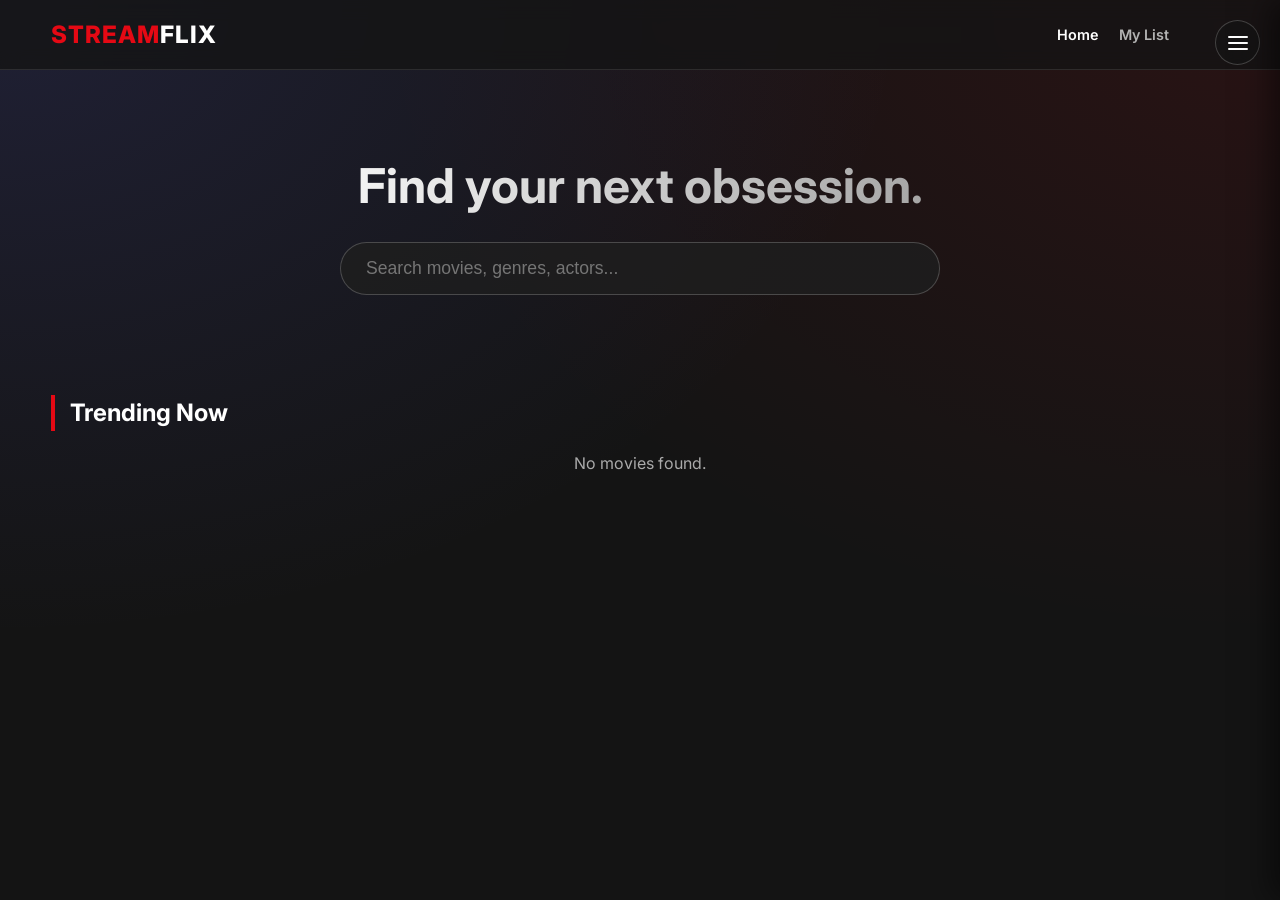
<file: index.html>
<!DOCTYPE html>
<html lang="en">

<head>
    <meta charset="UTF-8">
    <meta name="viewport" content="width=device-width, initial-scale=1.0">
    <title>StreamFlix - Movie Recommender</title>
    <link rel="stylesheet" href="style.css">
</head>

<body>

    <!-- Identifier for JS -->
    <div id="home-page-identifier" style="display:none;"></div>

    <header>
        <div class="logo">Stream<span>Flix</span></div>
        <nav>
            <a href="index.html" class="active">Home</a>
            <a href="#mylist">My List</a>
        </nav>
    </header>

    <div class="hero">
        <h1>Find your next obsession.</h1>
        <div class="search-container">
            <input type="text" id="search-input" class="search-input" placeholder="Search movies, genres, actors...">
        </div>
    </div>

    <!-- HAMBURGER BUTTON -->
    <button id="menu-btn" class="menu-btn">
        <svg viewBox="0 0 24 24" width="24" height="24" stroke="currentColor" stroke-width="2" fill="none"
            stroke-linecap="round" stroke-linejoin="round">
            <line x1="3" y1="12" x2="21" y2="12"></line>
            <line x1="3" y1="6" x2="21" y2="6"></line>
            <line x1="3" y1="18" x2="21" y2="18"></line>
        </svg>
    </button>

    <!-- SIDEBAR & OVERLAY -->
    <div id="sidebar-overlay" class="sidebar-overlay"></div>
    <div id="sidebar" class="sidebar">
        <button id="close-btn" class="close-btn">&times;</button>

        <div class="sidebar-content">
            <h3>Discover</h3>
            <div class="sidebar-menu">
                <button class="menu-item active" data-category="popular">Popular</button>
                <button class="menu-item" data-category="trending">Trending</button>
                <button class="menu-item" data-category="top_rated">Top Rated</button>
                <button class="menu-item" data-category="upcoming">Upcoming</button>
                <button class="menu-item" data-category="now_playing">Now Playing</button>
            </div>

            <hr>

            <h3>Appearance</h3>
            <div class="control-group">
                <label>Poster Size</label>
                <input type="range" id="grid-slider" min="120" max="300" value="180" step="10">
            </div>
        </div>
    </div>

    <div class="container">
        <h2 class="section-title">Trending Now</h2>
        <div class="grid" id="movie-grid">
            <!-- Cards injected by JS -->
        </div>
    </div>

    <script src="script.js"></script>
</body>

</html>
</file>
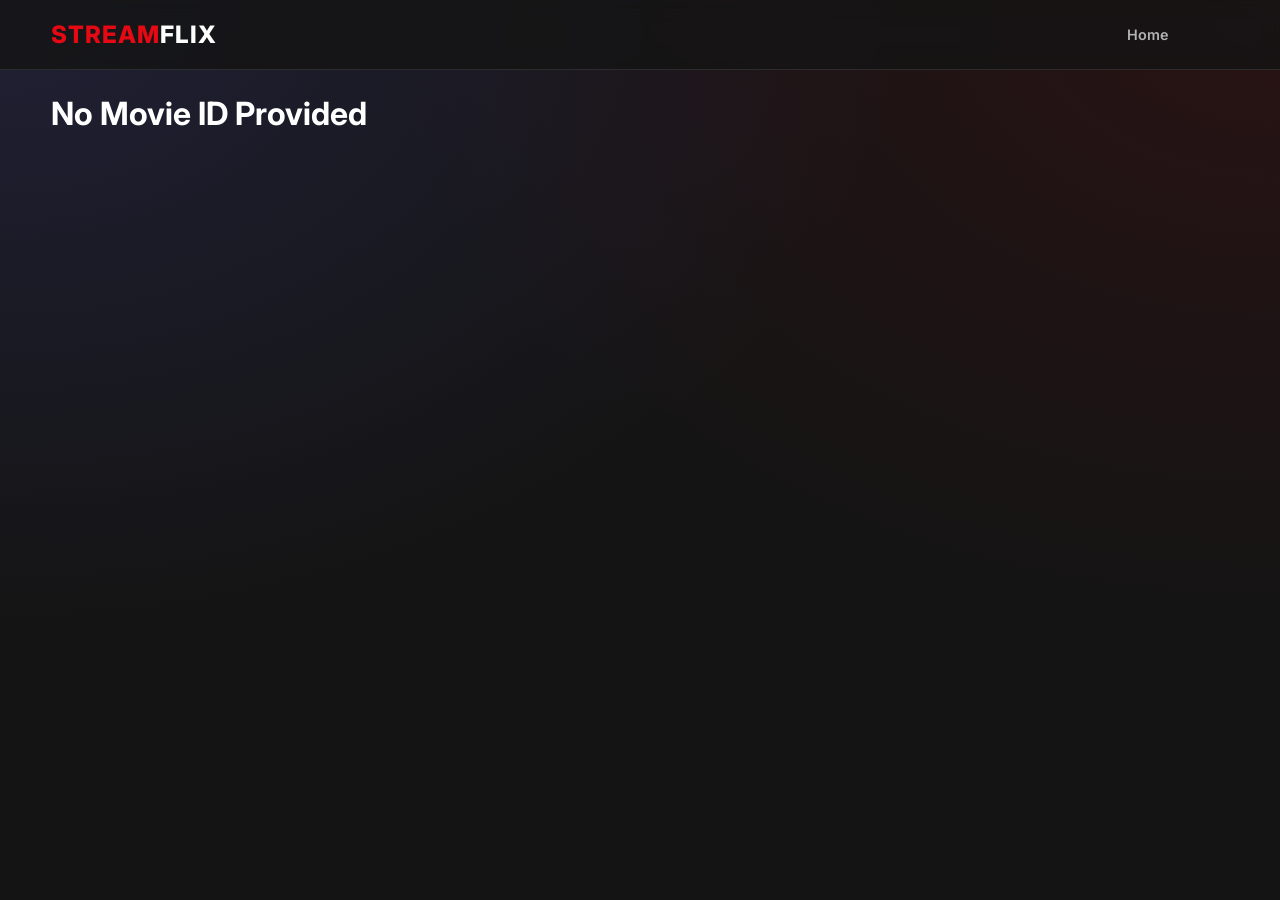
<file: details.html>
<!DOCTYPE html>
<html lang="en">

<head>
    <meta charset="UTF-8">
    <meta name="viewport" content="width=device-width, initial-scale=1.0">
    <title>Movie Details</title>
    <link rel="stylesheet" href="style.css">
</head>

<body>

    <!-- Identifier for JS -->
    <div id="details-page-identifier" style="display:none;"></div>

    <header>
        <div class="logo">Stream<span>Flix</span></div>
        <nav>
            <a href="index.html">Home</a>
        </nav>
    </header>

    <div class="container">
        <a href="index.html" class="back-btn">← Back to Browse</a>

        <div class="details-hero">
            <div class="details-poster">
                <img id="poster-img" src="" alt="Movie Poster">
            </div>
            <div class="details-info">
                <h1 id="movie-title">Loading...</h1>
                <div class="chips" id="genre-chips">
                    <!-- Chips JS -->
                </div>
                <div class="rating" id="movie-release"></div>
                <p class="overview-text" id="movie-overview">

                </p>
                <button style="
                    background: var(--primary); 
                    color: white; 
                    border: none; 
                    padding: 12px 30px; 
                    border-radius: 4px; 
                    font-weight: bold; 
                    cursor: pointer;
                    font-size: 1rem;">
                    ▶ Play Trailer
                </button>
            </div>
        </div>

        <hr>

        <h2 class="section-title">You Might Also Like</h2>
        <div class="grid" id="rec-grid">
            <!-- Recs JS -->
        </div>
    </div>

    <script src="script.js"></script>
</body>

</html>
</file>
<file: style.css>
/* =========================================
   GLOBAL RESET & FONTS
   ========================================= */
@import url('https://fonts.googleapis.com/css2?family=Inter:wght@300;400;600;800&display=swap');

:root {
    --primary: #E50914;
    /* Netflix Red */
    --accent: #6366f1;
    /* Indigo */
    --bg-dark: #141414;
    --bg-card: #1f1f1f;
    --text-white: #ffffff;
    --text-gray: #b3b3b3;
    --header-height: 70px;
}

* {
    box-sizing: border-box;
    margin: 0;
    padding: 0;
}

body {
    font-family: 'Inter', sans-serif;
    background-color: var(--bg-dark);
    color: var(--text-white);
    line-height: 1.5;
    background-image:
        radial-gradient(at 0% 0%, rgba(99, 102, 241, 0.15) 0px, transparent 50%),
        radial-gradient(at 100% 0%, rgba(229, 9, 20, 0.1) 0px, transparent 50%);
    background-attachment: fixed;
    background-size: cover;
}

a {
    text-decoration: none;
    color: inherit;
}

ul {
    list-style: none;
}

/* =========================================
   HEADER / NAVBAR
   ========================================= */
header {
    height: var(--header-height);
    display: flex;
    align-items: center;
    justify-content: space-between;
    padding: 0 4%;
    background: rgba(20, 20, 20, 0.8);
    backdrop-filter: blur(10px);
    position: sticky;
    top: 0;
    z-index: 1000;
    border-bottom: 1px solid rgba(255, 255, 255, 0.1);
}

.logo {
    font-size: 1.5rem;
    font-weight: 800;
    color: var(--primary);
    text-transform: uppercase;
    letter-spacing: 1px;
}

.logo span {
    color: var(--text-white);
}

nav {
    display: flex;
    gap: 20px;
    margin-right: 60px;
    /* Space for Hamburger */
}

nav a {
    font-size: 0.9rem;
    font-weight: 600;
    color: var(--text-gray);
    transition: color 0.3s;
}

nav a:hover,
nav a.active {
    color: var(--text-white);
}

/* =========================================
   HERO / SEARCH SECTION
   ========================================= */
.hero {
    text-align: center;
    padding: 80px 20px;
    max-width: 800px;
    margin: 0 auto;
}

.hero h1 {
    font-size: 3rem;
    margin-bottom: 20px;
    background: -webkit-linear-gradient(0deg, #fff, #999);
    -webkit-background-clip: text;
    -webkit-text-fill-color: transparent;
}

.search-container {
    position: relative;
    max-width: 600px;
    margin: 0 auto;
}

.search-input {
    width: 100%;
    padding: 15px 25px;
    font-size: 1.1rem;
    border-radius: 50px;
    border: 1px solid rgba(255, 255, 255, 0.2);
    background: rgba(31, 31, 31, 0.8);
    color: white;
    outline: none;
    transition: all 0.3s;
}

.search-input:focus {
    border-color: var(--accent);
    box-shadow: 0 0 20px rgba(99, 102, 241, 0.4);
    background: #000;
}

/* =========================================
   CATEGORY TABS
   ========================================= */
.category-tabs {
    display: flex;
    justify-content: center;
    gap: 15px;
    margin-bottom: 40px;
    flex-wrap: wrap;
    padding: 0 20px;
}

.tab-btn {
    background: transparent;
    border: 1px solid rgba(255, 255, 255, 0.2);
    color: var(--text-gray);
    padding: 8px 20px;
    border-radius: 20px;
    cursor: pointer;
    transition: all 0.3s;
    font-size: 0.9rem;
}

.tab-btn:hover,
.tab-btn.active {
    background: var(--text-white);
    color: var(--bg-dark);
    border-color: var(--text-white);
}

/* =========================================
   MOVIE GRID
   ========================================= */
.container {
    padding: 20px 4%;
    max-width: 1600px;
    margin: 0 auto;
}

h2.section-title {
    font-size: 1.5rem;
    margin-bottom: 20px;
    border-left: 4px solid var(--primary);
    padding-left: 15px;
}

.grid {
    display: grid;
    grid-template-columns: repeat(auto-fill, minmax(180px, 1fr));
    gap: 30px;
}

.card {
    background: var(--bg-card);
    border-radius: 12px;
    overflow: hidden;
    position: relative;
    transition: transform 0.3s, box-shadow 0.3s;
    cursor: pointer;
    aspect-ratio: 2/3;
}

.card:hover {
    transform: scale(1.05);
    box-shadow: 0 10px 30px rgba(0, 0, 0, 0.5);
    z-index: 10;
}

.card img {
    width: 100%;
    height: 100%;
    object-fit: cover;
    display: block;
}

.card .overlay {
    position: absolute;
    bottom: 0;
    left: 0;
    right: 0;
    padding: 15px;
    background: linear-gradient(to top, rgba(0, 0, 0, 0.9), transparent);
    transform: translateY(100%);
    transition: transform 0.3s;
    display: flex;
    flex-direction: column;
    justify-content: flex-end;
    height: 100%;
}

.card:hover .overlay {
    transform: translateY(0);
}

.card h3 {
    font-size: 1rem;
    margin-bottom: 5px;
    line-height: 1.2;
}

.card .meta {
    font-size: 0.8rem;
    color: var(--text-gray);
    display: flex;
    justify-content: space-between;
}

/* Like Button */
.like-btn {
    position: absolute;
    top: 10px;
    right: 10px;
    background: rgba(0, 0, 0, 0.6);
    backdrop-filter: blur(4px);
    border: none;
    border-radius: 50%;
    width: 35px;
    height: 35px;
    display: flex;
    align-items: center;
    justify-content: center;
    cursor: pointer;
    z-index: 20;
    transition: transform 0.2s, background 0.2s;
    color: white;
    font-size: 1.2rem;
}

.like-btn:hover {
    transform: scale(1.1);
    background: rgba(255, 255, 255, 0.2);
}

.like-btn.liked {
    color: var(--primary);
    text-shadow: 0 0 10px var(--primary);
}

/* =========================================
   DETAILS PAGE
   ========================================= */
.details-hero {
    display: flex;
    gap: 40px;
    padding: 40px 0;
    align-items: flex-start;
}

.details-poster {
    flex: 1;
    max-width: 400px;
    border-radius: 16px;
    overflow: hidden;
    box-shadow: 0 20px 50px rgba(0, 0, 0, 0.5);
}

.details-poster img {
    width: 100%;
    height: auto;
    display: block;
}

.details-info {
    flex: 2;
}

.details-info h1 {
    font-size: 3rem;
    margin-bottom: 10px;
    line-height: 1.1;
}

.chips {
    display: flex;
    gap: 10px;
    margin-bottom: 20px;
    flex-wrap: wrap;
}

.chip {
    background: rgba(255, 255, 255, 0.1);
    padding: 5px 15px;
    border-radius: 15px;
    font-size: 0.85rem;
    color: #ddd;
}

.rating {
    margin-bottom: 20px;
    font-size: 1.1rem;
    color: #ffd700;
}

.overview-text {
    font-size: 1.1rem;
    color: #ccc;
    margin-bottom: 30px;
    line-height: 1.6;
}

.back-btn {
    display: inline-block;
    margin-bottom: 20px;
    color: var(--text-gray);
    font-size: 0.9rem;
    cursor: pointer;
}

.back-btn:hover {
    color: white;
}

/* Toast Notification */
.toast {
    position: fixed;
    bottom: 30px;
    left: 50%;
    transform: translateX(-50%) translateY(100px);
    background: rgba(20, 20, 20, 0.9);
    color: white;
    padding: 12px 24px;
    border-radius: 50px;
    border: 1px solid rgba(255, 255, 255, 0.2);
    box-shadow: 0 10px 30px rgba(0, 0, 0, 0.5);
    font-size: 0.95rem;
    opacity: 0;
    transition: all 0.4s cubic-bezier(0.68, -0.55, 0.265, 1.55);
    z-index: 10000;
    display: flex;
    align-items: center;
    gap: 10px;
}

.toast.show {
    transform: translateX(-50%) translateY(0);
    opacity: 1;
}

/* Responsive */
@media (max-width: 768px) {
    .grid {
        grid-template-columns: repeat(auto-fill, minmax(140px, 1fr));
        gap: 15px;
    }

    .hero h1 {
        font-size: 2rem;
    }

    .details-hero {
        flex-direction: column;
    }

    .details-poster {
        max-width: 100%;
    }
}

/* =========================================
   SIDEBAR & HAMBURGER
   ========================================= */
.menu-btn {
    position: fixed;
    top: 20px;
    right: 20px;
    background: rgba(20, 20, 20, 0.6);
    backdrop-filter: blur(10px);
    border: 1px solid rgba(255, 255, 255, 0.2);
    color: white;
    width: 45px;
    height: 45px;
    border-radius: 50%;
    display: flex;
    align-items: center;
    justify-content: center;
    cursor: pointer;
    z-index: 2000;
    transition: all 0.3s ease;
}

.menu-btn:hover {
    background: var(--primary);
    transform: rotate(90deg);
}

.sidebar-overlay {
    position: fixed;
    top: 0;
    left: 0;
    width: 100%;
    height: 100%;
    background: rgba(0, 0, 0, 0.7);
    backdrop-filter: blur(5px);
    z-index: 2500;
    opacity: 0;
    visibility: hidden;
    transition: all 0.4s ease;
}

.sidebar-overlay.active {
    opacity: 1;
    visibility: visible;
}

.sidebar {
    position: fixed;
    top: 0;
    right: -300px;
    width: 300px;
    height: 100%;
    background: rgba(25, 25, 25, 0.95);
    backdrop-filter: blur(20px);
    z-index: 3000;
    transition: all 0.4s cubic-bezier(0.77, 0, 0.175, 1);
    box-shadow: -10px 0 30px rgba(0, 0, 0, 0.5);
    border-left: 1px solid rgba(255, 255, 255, 0.05);
    padding: 80px 20px 20px 20px;
}

.sidebar.active {
    right: 0;
}

.close-btn {
    position: absolute;
    top: 20px;
    right: 20px;
    background: transparent;
    border: none;
    color: var(--text-gray);
    font-size: 2rem;
    cursor: pointer;
    transition: 0.3s;
}

.close-btn:hover {
    color: var(--primary);
    transform: scale(1.1);
}

.sidebar-content h3 {
    text-transform: uppercase;
    font-size: 0.8rem;
    color: var(--text-gray);
    letter-spacing: 2px;
    margin-bottom: 20px;
    margin-top: 20px;
}

.sidebar-menu {
    display: flex;
    flex-direction: column;
    gap: 10px;
}

.menu-item {
    background: transparent;
    border: none;
    color: white;
    text-align: left;
    font-size: 1.1rem;
    padding: 10px 15px;
    border-radius: 8px;
    cursor: pointer;
    transition: all 0.2s;
    font-family: inherit;
}

.menu-item:hover {
    background: rgba(255, 255, 255, 0.05);
    padding-left: 20px;
    color: var(--primary);
}

.menu-item.active {
    background: var(--primary);
    color: white;
    font-weight: 600;
    padding-left: 20px;
}

.sidebar hr {
    border: none;
    height: 1px;
    background: rgba(255, 255, 255, 0.1);
    margin: 30px 0;
}

/* Slider Controls */
.control-group {
    padding: 10px 0;
}

.control-group label {
    display: block;
    margin-bottom: 10px;
    color: #ccc;
    font-size: 0.9rem;
}

input[type=range] {
    width: 100%;
    height: 6px;
    background: #333;
    border-radius: 5px;
    outline: none;
    -webkit-appearance: none;
}

input[type=range]::-webkit-slider-thumb {
    -webkit-appearance: none;
    width: 20px;
    height: 20px;
    border-radius: 50%;
    background: var(--primary);
    cursor: pointer;
    transition: 0.2s;
}

input[type=range]::-webkit-slider-thumb:hover {
    transform: scale(1.2);
    box-shadow: 0 0 15px var(--primary);
}

/* Animations */
@keyframes fadeInUp {
    from {
        opacity: 0;
        transform: translateY(20px);
    }

    to {
        opacity: 1;
        transform: translateY(0);
    }
}

.card {
    animation: fadeInUp 0.5s ease backwards;
}

/* Stagger animation for grid items */
.card:nth-child(1) {
    animation-delay: 0.05s;
}

.card:nth-child(2) {
    animation-delay: 0.1s;
}

.card:nth-child(3) {
    animation-delay: 0.15s;
}

.card:nth-child(4) {
    animation-delay: 0.2s;
}

.card:nth-child(5) {
    animation-delay: 0.25s;
}

.card:nth-child(6) {
    animation-delay: 0.3s;
}

.card:nth-child(7) {
    animation-delay: 0.35s;
}

.card:nth-child(8) {
    animation-delay: 0.4s;
}
</file>
